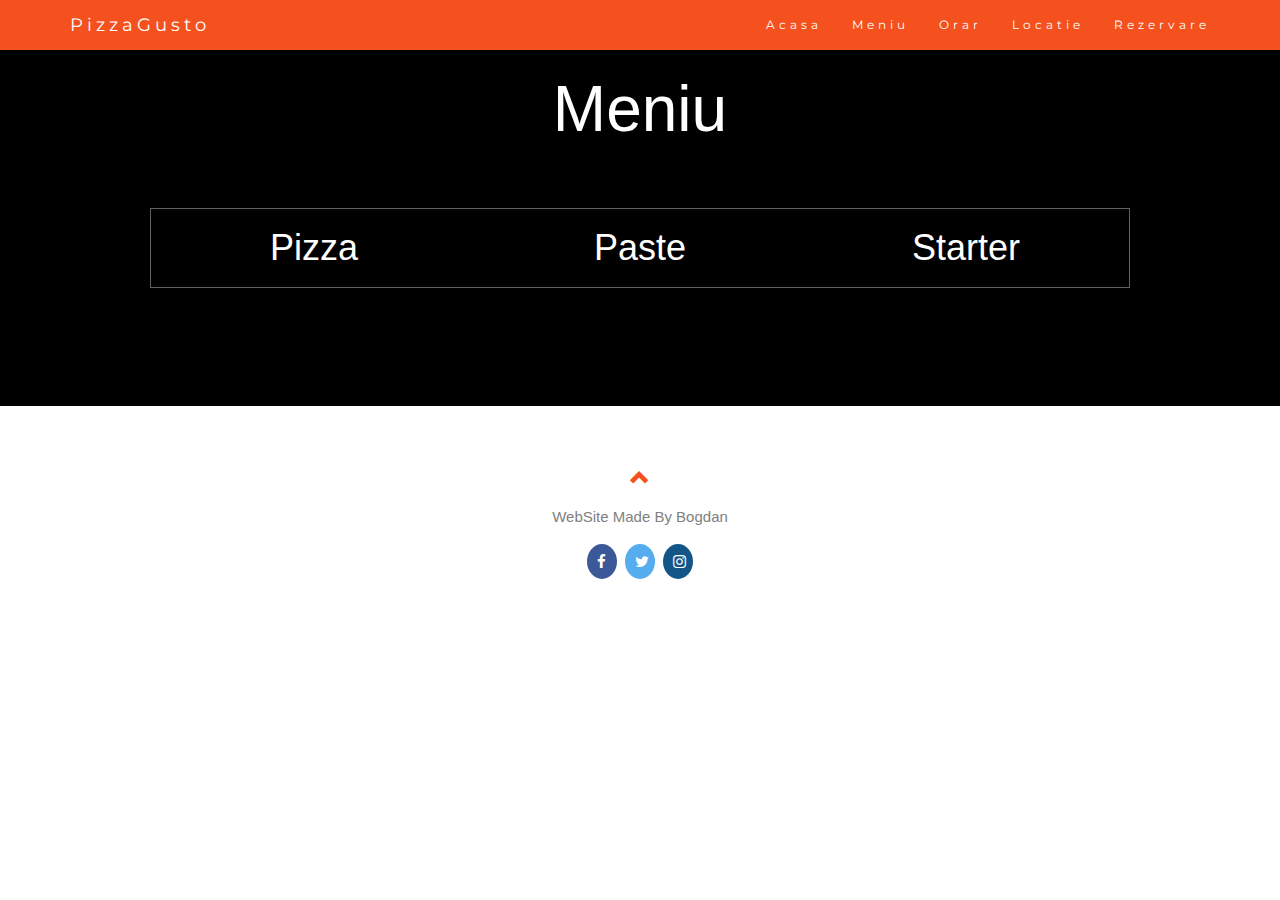
<file: PizzaGusto/components/meniu.html>
<!DOCTYPE html>
<html>
  <head>
    <title>Pizza Gusto</title>
    <meta charset="utf-8" />
    <meta name="viewport" content="width=device-width, initial-scale=1" />
    <link
      rel="stylesheet"
      href="https://cdnjs.cloudflare.com/ajax/libs/font-awesome/4.7.0/css/font-awesome.min.css"
    />
    <link
      rel="stylesheet"
      href="https://maxcdn.bootstrapcdn.com/bootstrap/3.4.1/css/bootstrap.min.css"
    />
    <link
      href="https://fonts.googleapis.com/css?family=Montserrat"
      rel="stylesheet"
      type="text/css"
    />
    <link
      href="https://fonts.googleapis.com/css?family=Lato"
      rel="stylesheet"
      type="text/css"
    />
    <link rel="stylesheet" href="../css/style.css" />
    <link rel="stylesheet" href="https://www.w3schools.com/w3css/4/w3.css" />
    <link
      rel="stylesheet"
      href="https://fonts.googleapis.com/css?family=Amatic+SC"
    />

    <script src="https://ajax.googleapis.com/ajax/libs/jquery/3.5.1/jquery.min.js"></script>
    <script src="https://maxcdn.bootstrapcdn.com/bootstrap/3.4.1/js/bootstrap.min.js"></script>
    <script src="../javascript/script.js"></script>
  </head>
  <header id="myPage" data-spy="scroll" data-target=".navbar" data-offset="60">
    <!-- Navbar -->
    <nav class="navbar navbar-default navbar-fixed-top">
      <div class="container">
        <div class="navbar-header">
          <button
            type="button"
            class="navbar-toggle"
            data-toggle="collapse"
            data-target="#myNavbar"
          >
            <span class="icon-bar"></span>
            <span class="icon-bar"></span>
            <span class="icon-bar"></span>
          </button>
          <a class="navbar-brand" href="../index.html">PizzaGusto</a>
        </div>
        <div class="collapse navbar-collapse" id="myNavbar">
          <ul class="nav navbar-nav navbar-right">
            <li><a href="../index.html">Acasa</a></li>
            <li><a href="./meniu.html">Meniu</a></li>
            <li><a href="./orar.html">Orar</a></li>
            <li><a href="./locatie.html">Locatie</a></li>
            <li><a href="./rezervare.html">Rezervare</a></li>
          </ul>
        </div>
      </div>
    </nav>
    <!--Navbar End-->
  </header>
  <body>
    <!-- Continutul Paginii -->
    <div class="w3-container w3-black w3-padding-64 w3-xxlarge" id="menu">
      <div class="w3-content">
        <h1 class="w3-center w3-jumbo" style="margin-bottom: 64px">Meniu</h1>
        <div class="w3-row w3-center w3-border w3-border-dark-grey">
          <a
            href="javascript:void(0)"
            onclick="openMenu(event, 'Pizza');"
            id="myLink"
          >
            <div class="w3-col s4 tablink w3-padding-large w3-hover-red">
              Pizza
            </div>
          </a>
          <a href="javascript:void(0)" onclick="openMenu(event, 'Pasta');">
            <div class="w3-col s4 tablink w3-padding-large w3-hover-red">
              Paste
            </div>
          </a>
          <a href="javascript:void(0)" onclick="openMenu(event, 'Starter');">
            <div class="w3-col s4 tablink w3-padding-large w3-hover-red">
              Starter
            </div>
          </a>
        </div>

        <div id="Pizza" class="w3-container menu w3-padding-32 w3-white">
          <input
            type="text"
            id="myInput"
            onkeyup="myFunctionPizza()"
            placeholder="Search"
            title="Type in"
          />
          <h1>
            <b>Margherita</b>
            <span class="w3-right w3-tag w3-dark-grey w3-round">$12.50</span>
            <p class="w3-text-grey">
              Fresh tomatoes, fresh mozzarella, fresh basil
            </p>
          </h1>
          <hr />

          <h1>
            <b>Formaggio</b>
            <span class="w3-right w3-tag w3-dark-grey w3-round">$15.50</span>
            <p class="w3-text-grey">
              Four cheeses (mozzarella, parmesan, pecorino, jarlsberg)
            </p>
          </h1>
          <hr />

          <h1>
            <b>Chicken</b>
            <span class="w3-right w3-tag w3-dark-grey w3-round">$17.00</span>
            <p class="w3-text-grey">
              Fresh tomatoes, mozzarella, chicken, onions
            </p>
          </h1>
          <hr />

          <h1>
            <b>Pineapple'o'clock</b>
            <span class="w3-right w3-tag w3-dark-grey w3-round">$16.50</span>
            <p class="w3-text-grey">
              Fresh tomatoes, mozzarella, fresh pineapple, bacon, fresh basil
            </p>
          </h1>
          <hr />

          <h1>
            <b>Meat Town</b> <span class="w3-tag w3-red w3-round">Hot!</span
            ><span class="w3-right w3-tag w3-dark-grey w3-round">$20.00</span>
            <p class="w3-text-grey">
              Fresh tomatoes, mozzarella, hot pepporoni, hot sausage, beef,
              chicken
            </p>
          </h1>
          <hr />

          <h1>
            <b>Parma</b> <span class="w3-tag w3-grey w3-round">New</span
            ><span class="w3-right w3-tag w3-dark-grey w3-round">$21.50</span>
            <p class="w3-text-grey">
              Fresh tomatoes, mozzarella, parma, bacon, fresh arugula
            </p>
          </h1>
        </div>

        <div id="Pasta" class="w3-container menu w3-padding-32 w3-white">
          <input
            type="text"
            id="myInputPasta"
            onkeyup="myFunctionPaste()"
            placeholder="Search"
            title="Type in"
          />
          <h1>
            <b>Lasagna</b> <span class="w3-tag w3-grey w3-round">Popular</span>
            <span class="w3-right w3-tag w3-dark-grey w3-round">$13.50</span>
            <p class="w3-text-grey">
              Special sauce, mozzarella, parmesan, ground beef
            </p>
          </h1>
          <hr />

          <h1>
            <b>Ravioli</b>
            <span class="w3-right w3-tag w3-dark-grey w3-round">$14.50</span>
            <p class="w3-text-grey">Ravioli filled with cheese</p>
          </h1>
          <hr />

          <h1>
            <b>Spaghetti Classica</b>
            <span class="w3-right w3-tag w3-dark-grey w3-round">$11.00</span>
            <p class="w3-text-grey">Fresh tomatoes, onions, ground beef</p>
          </h1>
          <hr />

          <h1>
            <b>Seafood pasta</b>
            <span class="w3-right w3-tag w3-dark-grey w3-round">$25.50</span>
            <p class="w3-text-grey">Salmon, shrimp, lobster, garlic</p>
          </h1>
        </div>

        <div id="Starter" class="w3-container menu w3-padding-32 w3-white">
          <input
            type="text"
            id="myInputStarter"
            onkeyup="myFunctionStarter()"
            placeholder="Search"
            title="Type in"
          />
          <h1>
            <b>Today's Soup</b>
            <span class="w3-tag w3-grey w3-round">Seasonal</span
            ><span class="w3-right w3-tag w3-dark-grey w3-round">$5.50</span>
            <p class="w3-text-grey">Ask the waiter</p>
          </h1>
          <hr />

          <h1>
            <b>Bruschetta</b>
            <span class="w3-right w3-tag w3-dark-grey w3-round">$8.50</span>
            <p class="w3-text-grey">
              Bread with pesto, tomatoes, onion, garlic
            </p>
          </h1>
          <hr />

          <h1>
            <b>Garlic bread</b>
            <span class="w3-right w3-tag w3-dark-grey w3-round">$9.50</span>
            <p class="w3-text-grey">Grilled ciabatta, garlic butter, onions</p>
          </h1>
          <hr />

          <h1>
            <b>Tomozzarella</b>
            <span class="w3-right w3-tag w3-dark-grey w3-round">$10.50</span>
            <p class="w3-text-grey">Tomatoes and mozzarella</p>
          </h1>
        </div>
        <br />
      </div>
    </div>
  </body>
  <footer id="footer" class="container-fluid text-center">
    <a href="#myPage" title="Go Top">
      <span class="glyphicon glyphicon-chevron-up"></span>
    </a>
    <p>WebSite Made By Bogdan</p>
    <a
      href="https://www.facebook.com"
      class="fa fa-facebook"
      target="_blank"
    ></a>
    <a href="https://www.twitter.com" class="fa fa-twitter" target="_blank"></a>
    <a
      href="https://www.instagram.com"
      class="fa fa-instagram"
      target="_blank"
    ></a>
  </footer>
</html>
</file>
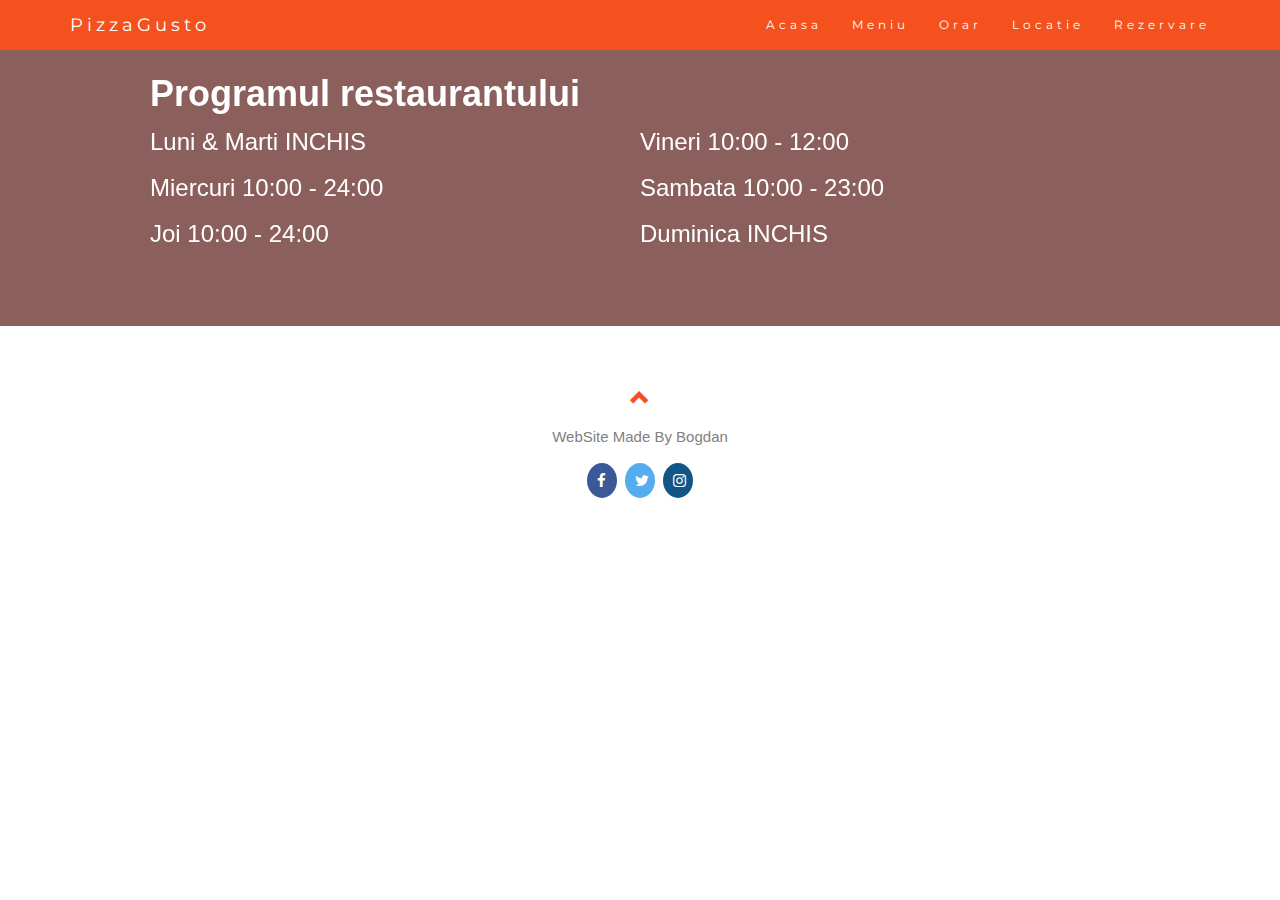
<file: PizzaGusto/components/orar.html>
<!DOCTYPE html>
<html>
  <head>
    <title>Pizza Gusto</title>
    <meta charset="utf-8" />
    <meta name="viewport" content="width=device-width, initial-scale=1" />
    <link
      rel="stylesheet"
      href="https://cdnjs.cloudflare.com/ajax/libs/font-awesome/4.7.0/css/font-awesome.min.css"
    />
    <link
      rel="stylesheet"
      href="https://maxcdn.bootstrapcdn.com/bootstrap/3.4.1/css/bootstrap.min.css"
    />
    <link
      href="https://fonts.googleapis.com/css?family=Montserrat"
      rel="stylesheet"
      type="text/css"
    />
    <link
      href="https://fonts.googleapis.com/css?family=Lato"
      rel="stylesheet"
      type="text/css"
    />
    <link rel="stylesheet" href="../css/style.css" />
    <link rel="stylesheet" href="https://www.w3schools.com/w3css/4/w3.css" />
    <link
      rel="stylesheet"
      href="https://fonts.googleapis.com/css?family=Amatic+SC"
    />

    <script src="https://ajax.googleapis.com/ajax/libs/jquery/3.5.1/jquery.min.js"></script>
    <script src="https://maxcdn.bootstrapcdn.com/bootstrap/3.4.1/js/bootstrap.min.js"></script>
    <script src="../javascript/script.js"></script>
  </head>
  <header id="myPage" data-spy="scroll" data-target=".navbar" data-offset="60">
    <!-- Navbar -->
    <nav class="navbar navbar-default navbar-fixed-top">
      <div class="container">
        <div class="navbar-header">
          <button
            type="button"
            class="navbar-toggle"
            data-toggle="collapse"
            data-target="#myNavbar"
          >
            <span class="icon-bar"></span>
            <span class="icon-bar"></span>
            <span class="icon-bar"></span>
          </button>
          <a class="navbar-brand" href="../index.html">PizzaGusto</a>
        </div>
        <div class="collapse navbar-collapse" id="myNavbar">
          <ul class="nav navbar-nav navbar-right">
            <li><a href="../index.html">Acasa</a></li>
            <li><a href="./meniu.html">Meniu</a></li>
            <li><a href="./orar.html">Orar</a></li>
            <li><a href="./locatie.html">Locatie</a></li>
            <li><a href="./rezervare.html">Rezervare</a></li>
          </ul>
        </div>
      </div>
    </nav>
    <!--Navbar End-->
  </header>
  <body>
    <!-- Orar -->
    <div
      class="w3-container w3-padding-64 w3-red w3-grayscale w3-xlarge"
      id="about"
    >
      <div class="w3-content">
        <h1><b>Programul restaurantului</b></h1>

        <div class="w3-row">
          <div class="w3-col s6">
            <p>Luni & Marti INCHIS</p>
            <p>Miercuri 10:00 - 24:00</p>
            <p>Joi 10:00 - 24:00</p>
          </div>
          <div class="w3-col s6">
            <p>Vineri 10:00 - 12:00</p>
            <p>Sambata 10:00 - 23:00</p>
            <p>Duminica INCHIS</p>
          </div>
        </div>
      </div>
    </div>
  </body>
  <footer id="footer" class="container-fluid text-center">
    <a href="#myPage" title="Go Top">
      <span class="glyphicon glyphicon-chevron-up"></span>
    </a>
    <p>WebSite Made By Bogdan</p>
    <a
      href="https://www.facebook.com"
      class="fa fa-facebook"
      target="_blank"
    ></a>
    <a href="https://www.twitter.com" class="fa fa-twitter" target="_blank"></a>
    <a
      href="https://www.instagram.com"
      class="fa fa-instagram"
      target="_blank"
    ></a>
  </footer>
</html>
</file>
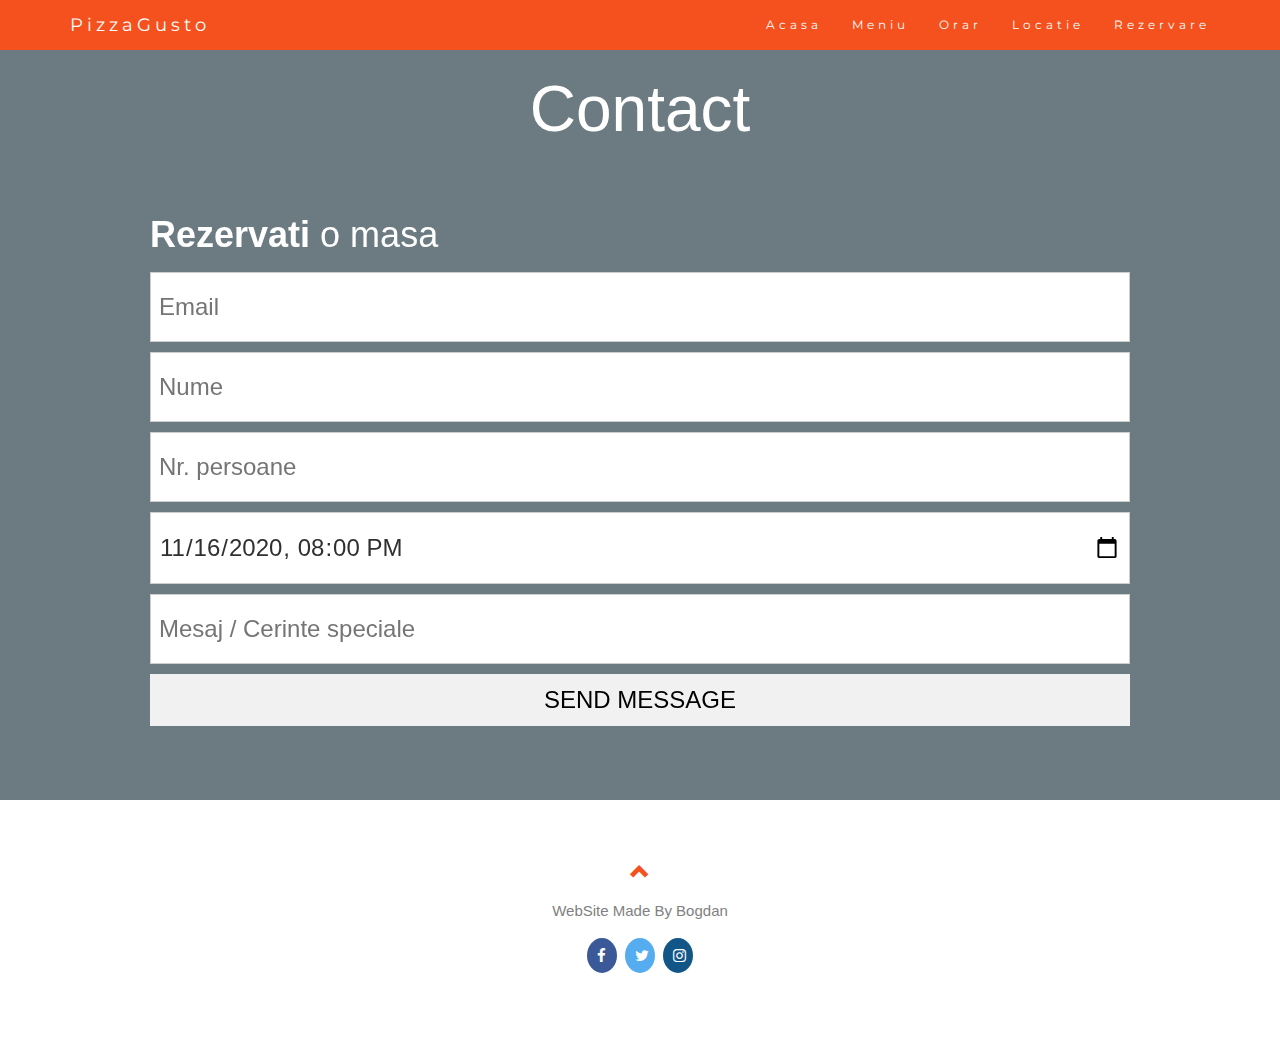
<file: PizzaGusto/components/rezervare.html>
<!DOCTYPE html>
<html>
  <head>
    <title>Pizza Gusto</title>
    <meta charset="utf-8" />
    <meta name="viewport" content="width=device-width, initial-scale=1" />
    <link
      rel="stylesheet"
      href="https://cdnjs.cloudflare.com/ajax/libs/font-awesome/4.7.0/css/font-awesome.min.css"
    />
    <link
      rel="stylesheet"
      href="https://maxcdn.bootstrapcdn.com/bootstrap/3.4.1/css/bootstrap.min.css"
    />
    <link
      href="https://fonts.googleapis.com/css?family=Montserrat"
      rel="stylesheet"
      type="text/css"
    />
    <link
      href="https://fonts.googleapis.com/css?family=Lato"
      rel="stylesheet"
      type="text/css"
    />
    <link rel="stylesheet" href="../css/style.css" />
    <link rel="stylesheet" href="https://www.w3schools.com/w3css/4/w3.css" />
    <link
      rel="stylesheet"
      href="https://fonts.googleapis.com/css?family=Amatic+SC"
    />

    <script src="https://ajax.googleapis.com/ajax/libs/jquery/3.5.1/jquery.min.js"></script>
    <script src="https://maxcdn.bootstrapcdn.com/bootstrap/3.4.1/js/bootstrap.min.js"></script>
    <script src="../javascript/script.js"></script>
  </head>
  <header id="myPage" data-spy="scroll" data-target=".navbar" data-offset="60">
    <!-- Navbar -->
    <nav class="navbar navbar-default navbar-fixed-top">
      <div class="container">
        <div class="navbar-header">
          <button
            type="button"
            class="navbar-toggle"
            data-toggle="collapse"
            data-target="#myNavbar"
          >
            <span class="icon-bar"></span>
            <span class="icon-bar"></span>
            <span class="icon-bar"></span>
          </button>
          <a class="navbar-brand" href="../index.html">PizzaGusto</a>
        </div>
        <div class="collapse navbar-collapse" id="myNavbar">
          <ul class="nav navbar-nav navbar-right">
            <li><a href="../index.html">Acasa</a></li>
            <li><a href="./meniu.html">Meniu</a></li>
            <li><a href="./orar.html">Orar</a></li>
            <li><a href="./locatie.html">Locatie</a></li>
            <li><a href="./rezervare.html">Rezervare</a></li>
          </ul>
        </div>
      </div>
    </nav>
    <!--Navbar End-->
  </header>
  <body>
    <!-- Contact-->
    <div
      class="w3-container w3-padding-64 w3-blue-grey w3-grayscale-min w3-xlarge"
    >
      <div class="w3-content">
        <h1 class="w3-center w3-jumbo" style="margin-bottom: 64px">Contact</h1>
        <p class="w3-xxlarge"><strong>Rezervati</strong> o masa</p>
        <form
          action="mailto:someone@example.com"
          method="post"
          enctype="text/plain"
          target="_blank"
        >
          <p>
            <input
              class="w3-input w3-padding-16 w3-border"
              type="email"
              placeholder="Email"
              required
              name="Email"
            />
          </p>
          <p>
            <input
              class="w3-input w3-padding-16 w3-border"
              type="text"
              placeholder="Nume"
              required
              name="Name"
            />
          </p>
          <p>
            <input
              class="w3-input w3-padding-16 w3-border"
              type="number"
              placeholder="Nr. persoane"
              required
              name="People"
            />
          </p>
          <p>
            <input
              class="w3-input w3-padding-16 w3-border"
              type="datetime-local"
              placeholder="Data si ora"
              required
              name="date"
              value="2020-11-16T20:00"
            />
          </p>
          <p>
            <input
              class="w3-input w3-padding-16 w3-border"
              type="text"
              placeholder="Mesaj / Cerinte speciale"
              required
              name="Message"
            />
          </p>
          <p>
            <button class="w3-button w3-light-grey w3-block" type="submit">
              SEND MESSAGE
            </button>
          </p>
        </form>
      </div>
    </div>
  </body>
  <footer id="footer" class="container-fluid text-center">
    <a href="#myPage" title="Go Top">
      <span class="glyphicon glyphicon-chevron-up"></span>
    </a>
    <p>WebSite Made By Bogdan</p>
    <a
      href="https://www.facebook.com"
      class="fa fa-facebook"
      target="_blank"
    ></a>
    <a href="https://www.twitter.com" class="fa fa-twitter" target="_blank"></a>
    <a
      href="https://www.instagram.com"
      class="fa fa-instagram"
      target="_blank"
    ></a>
  </footer>
</html>
</file>
<file: PizzaGusto/css/style.css>
html,
body {
  font: 400 15px Lato, sans-serif;
  line-height: 1.8;
  color: #818181;
  max-width: 100%;
  overflow-x: hidden;
}
h2 {
  font-size: 24px;
  text-transform: uppercase;
  color: #303030;
  font-weight: 600;
  margin-bottom: 30px;
}
h4 {
  font-size: 19px;
  line-height: 1.375em;
  color: #303030;
  font-weight: 400;
  margin-bottom: 30px;
}
.jumbotron {
  background-color: #f4511e;
  color: #fff;
  padding: 100px 25px;
  font-family: Montserrat, sans-serif;
}
.container-fluid {
  padding: 60px 50px;
}
.bg-grey {
  background-color: #f6f6f6;
}
.logo-small {
  color: #f4511e;
  font-size: 50px;
}
.logo {
  color: #f4511e;
  font-size: 200px;
}
.thumbnail {
  padding: 0 0 15px 0;
  border: none;
  border-radius: 0;
}
.thumbnail img {
  width: 100%;
  height: 100%;
  margin-bottom: 10px;
}
.carousel-control.right,
.carousel-control.left {
  background-image: none;
  color: #f4511e;
}
.carousel-indicators li {
  border-color: #f4511e;
}
.carousel-indicators li.active {
  background-color: #f4511e;
}
.item h4 {
  font-size: 19px;
  line-height: 1.375em;
  font-weight: 400;
  font-style: italic;
  margin: 70px 0;
}
.item span {
  font-style: normal;
}
.panel {
  border: 1px solid #f4511e;
  border-radius: 0 !important;
  transition: box-shadow 0.5s;
}
.panel:hover {
  box-shadow: 5px 0px 40px rgba(0, 0, 0, 0.2);
}
.panel-footer .btn:hover {
  border: 1px solid #f4511e;
  background-color: #fff !important;
  color: #f4511e;
}
.panel-heading {
  color: #fff !important;
  background-color: #f4511e !important;
  padding: 25px;
  border-bottom: 1px solid transparent;
  border-top-left-radius: 0px;
  border-top-right-radius: 0px;
  border-bottom-left-radius: 0px;
  border-bottom-right-radius: 0px;
}
.panel-footer {
  background-color: white !important;
}
.panel-footer h3 {
  font-size: 32px;
}
.panel-footer h4 {
  color: #aaa;
  font-size: 14px;
}
.panel-footer .btn {
  margin: 15px 0;
  background-color: #f4511e;
  color: #fff;
}
.navbar {
  margin-bottom: 0;
  background-color: #f4511e;
  z-index: 9999;
  border: 0;
  font-size: 12px !important;
  line-height: 1.42857143 !important;
  letter-spacing: 4px;
  border-radius: 0;
  font-family: Montserrat, sans-serif;
}
.navbar li a,
.navbar .navbar-brand {
  color: #fff !important;
}
.navbar-nav li a:hover,
.navbar-nav li.active a {
  color: #f4511e !important;
  background-color: #fff !important;
}
.navbar-default .navbar-toggle {
  border-color: transparent;
  color: #fff !important;
}
footer .glyphicon {
  font-size: 20px;
  margin-bottom: 20px;
  color: #f4511e;
  display: flex;
  justify-content: center;
}
.slideanim {
  visibility: hidden;
}
.slide {
  animation-name: slide;
  -webkit-animation-name: slide;
  animation-duration: 1s;
  -webkit-animation-duration: 1s;
  visibility: visible;
}
@keyframes slide {
  0% {
    opacity: 0;
    transform: translateY(70%);
  }
  100% {
    opacity: 1;
    transform: translateY(0%);
  }
}
@-webkit-keyframes slide {
  0% {
    opacity: 0;
    -webkit-transform: translateY(70%);
  }
  100% {
    opacity: 1;
    -webkit-transform: translateY(0%);
  }
}
@media screen and (max-width: 768px) {
  .col-sm-4 {
    text-align: center;
    margin: 25px 0;
  }
  .btn-lg {
    width: 100%;
    margin-bottom: 35px;
  }
}
@media screen and (max-width: 480px) {
  .logo {
    font-size: 150px;
  }
}

/* scroll down to footer */
section {
  position: relative;
  width: 100%;
  height: 100%;
}

#section04 a span {
  position: absolute;
  top: 0;
  left: 50%;
  width: 24px;
  height: 24px;
  margin-left: -12px;
  border-left: 1px solid #fff;
  border-bottom: 1px solid #fff;
  -webkit-transform: rotate(-45deg);
  transform: rotate(-45deg);
  -webkit-animation: sdb04 2s infinite;
  animation: sdb04 2s infinite;
  box-sizing: border-box;
}
@-webkit-keyframes sdb04 {
  0% {
    -webkit-transform: rotate(-45deg) translate(0, 0);
  }
  20% {
    -webkit-transform: rotate(-45deg) translate(-10px, 10px);
  }
  40% {
    -webkit-transform: rotate(-45deg) translate(0, 0);
  }
}
@keyframes sdb04 {
  0% {
    transform: rotate(-45deg) translate(0, 0);
  }
  20% {
    transform: rotate(-45deg) translate(-10px, 10px);
  }
  40% {
    transform: rotate(-45deg) translate(0, 0);
  }
}

#chef {
  width: 100%;
  max-width: 400px;
  height: auto;
}

#slideshow {
  margin: 0 auto;
  padding-top: 50px;
  height: 500px;
  width: 100%;
  background-color: white;
  box-sizing: border-box;
}

.slideshow-title {
  font-family: "Allerta Stencil";
  font-size: 62px;
  color: #fff;
  margin: 0 auto;
  text-align: center;
  margin-top: 25%;
  letter-spacing: 3px;
  font-weight: 300;
}

.sub-heading {
  padding-top: 50px;
  font-size: 18px;
}
.sub-heading-two {
  font-size: 15px;
}
.sub-heading-three {
  font-size: 13px;
}
.sub-heading-four {
  font-size: 11px;
}
.sub-heading-five {
  font-size: 9px;
}
.sub-heading-six {
  font-size: 7px;
}
.sub-heading-seven {
  font-size: 5px;
}
.sub-heading-eight {
  font-size: 3px;
}
.sub-heading-nine {
  font-size: 1px;
}

.entire-content {
  margin: auto;
  width: 190px;
  perspective: 1000px;
  position: relative;
  padding-top: 80px;
}

.content-carrousel {
  width: 100%;
  position: absolute;
  float: right;
  animation: rotar 15s infinite linear;
  transform-style: preserve-3d;
}

.content-carrousel:hover {
  animation-play-state: paused;
  cursor: pointer;
}

.content-carrousel figure {
  width: 100%;
  height: 120px;
  border: 1px solid #3b444b;
  overflow: hidden;
  position: absolute;
}

.content-carrousel figure:nth-child(1) {
  transform: rotateY(0deg) translateZ(300px);
}
.content-carrousel figure:nth-child(2) {
  transform: rotateY(40deg) translateZ(300px);
}
.content-carrousel figure:nth-child(3) {
  transform: rotateY(80deg) translateZ(300px);
}
.content-carrousel figure:nth-child(4) {
  transform: rotateY(120deg) translateZ(300px);
}
.content-carrousel figure:nth-child(5) {
  transform: rotateY(160deg) translateZ(300px);
}
.content-carrousel figure:nth-child(6) {
  transform: rotateY(200deg) translateZ(300px);
}
.content-carrousel figure:nth-child(7) {
  transform: rotateY(240deg) translateZ(300px);
}
.content-carrousel figure:nth-child(8) {
  transform: rotateY(280deg) translateZ(300px);
}
.content-carrousel figure:nth-child(9) {
  transform: rotateY(320deg) translateZ(300px);
}
.content-carrousel figure:nth-child(10) {
  transform: rotateY(360deg) translateZ(300px);
}

.shadow {
  position: absolute;
  box-shadow: 0px 0px 20px 0px #000;
  border-radius: 1px;
}

.content-carrousel img {
  image-rendering: auto;
  transition: all 300ms;
  width: 100%;
  height: 100%;
}

.content-carrousel img:hover {
  transform: scale(1.2);
  transition: all 300ms;
}

@keyframes rotar {
  from {
    transform: rotateY(0deg);
  }
  to {
    transform: rotateY(360deg);
  }
}

video {
  width: 100%;
  height: auto;
}

.row-video {
  display: flex;
  justify-content: center;
}

.menu {
  display: none;
}

#myInput {
  background-position: 10px 12px;
  background-repeat: no-repeat;
  width: 100%;
  font-size: 16px;
  padding: 12px 20px 12px 40px;
  border: 1px solid #ddd;
  margin-bottom: 12px;
}

#myInputPasta {
  background-position: 10px 12px;
  background-repeat: no-repeat;
  width: 100%;
  font-size: 16px;
  padding: 12px 20px 12px 40px;
  border: 1px solid #ddd;
  margin-bottom: 12px;
}

#myInputStarter {
  background-position: 10px 12px;
  background-repeat: no-repeat;
  width: 100%;
  font-size: 16px;
  padding: 12px 20px 12px 40px;
  border: 1px solid #ddd;
  margin-bottom: 12px;
}

input {
  color: #303030;
}

.fa {
  padding: 10px;
  width: 30px;
  text-align: center;
  text-decoration: none;
  margin: 5px 2px;
  border-radius: 50%;
}

.fa:hover {
  opacity: 0.7;
}

.fa-facebook {
  background: #3b5998;
  color: white;
}

.fa-twitter {
  background: #55acee;
  color: white;
}

.fa-instagram {
  background: #125688;
  color: white;
}

.fdm-help-button {
  cursor: pointer;
  background: #ccc;
  position: fixed;
  bottom: -80px;
  right: -80px;
  width: 160px;
  height: 200px;
  z-index: 9999;
  transform: skewx(-45deg);
}

.fdm-help-button p {
  font-size: 24px;
  position: fixed;
  top: 50px;
  left: 30px;
  transform: skewx(45deg);
}

.fdm-overlay {
  text-align: center;
  position: fixed;
  background: #fff;
  top: 9%;
  bottom: 0;
  right: 0;
  width: 0%;
  height: 0%;
  opacity: 0.9;
  visibility: hidden;
  -webkit-transition: opacity 0.55s, height 0.35s, width 0.35s, visibility 0.35s;
  transition: opacity 0.55s, height 0.35s, width 0.35s, visibility 0.35s;
  overflow: auto;
  z-index: 999;
}

.fdm-overlay.fdm-active {
  opacity: 1;
  visibility: visible;
  height: 100%;
  width: 100%;
}

.fdm-overlay p {
  font-size: 20px;
  font-style: italic;
}

.red-background {
  background-color: #f4511e;
  color: white;
}
</file>
